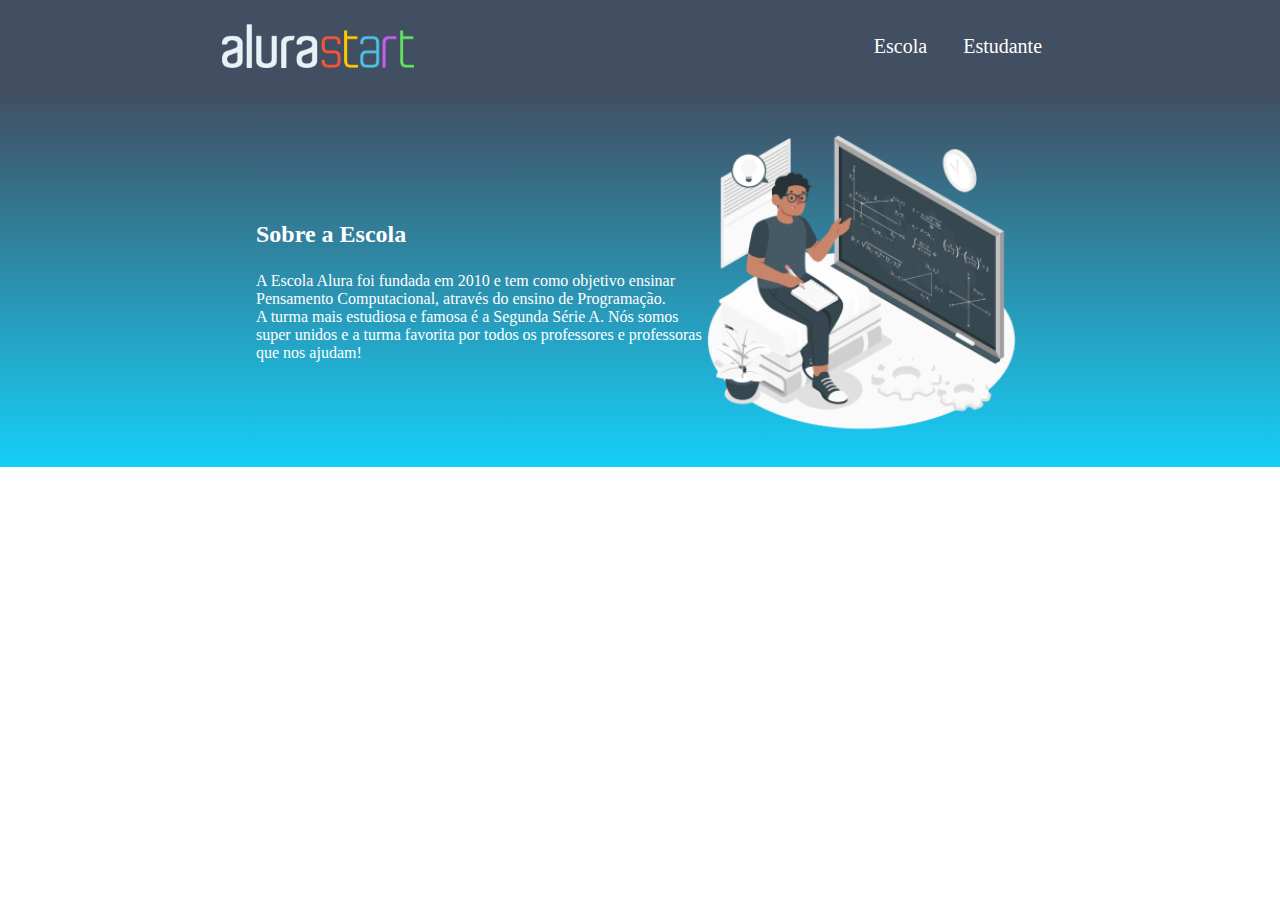
<file: index.html>
<!DOCTYPE html>
<html lang="en">
<head>
    <meta charset="UTF-8">
    <meta name="viewport" content="width=device-width, initial-scale=1.0">
    <title>Document</title>
    <link rel="stylesheet" href="style.css">
</head>
<body>
    <header>
            </ul>
        </header>
     
        <html lang="en">
            <head>
                <meta charset="UTF-8">
                <meta http-equiv="X-UA-Compatible" content="IE=edge">
                <meta name="viewport" content="width=device-width, initial-scale=1.0">
                <title>Document</title>
                <link rel="stylesheet" href="style.css">
            </head>
            <body>
                <header class="cabecalho">
                    <img class="cabecalho-imagem" src="alurastart logo 1.png" alt="logo da alura start">
                    <ul class="cabecalho-lista">
                        <li class="cabecalho-lista-item">Escola</li>
                        <li class="cabecalho-lista-item">Estudante</li>
                    </ul>
                </header>
            
            
                <section class="escola">
                    <div class="escola-div-conteudo">
                        <h2 class="escola-titulo">Sobre a Escola</h2>
                        <p class="escola-texto-um">A Escola Alura foi fundada em 2010 e tem como objetivo ensinar Pensamento Computacional, através do ensino de  Programação.</p>
                        <p class="escola-texto-dois">A turma mais estudiosa e famosa é a Segunda Série A. Nós somos super unidos e a turma favorita por todos os professores e professoras que nos ajudam!</p>
                    </div>
                    <img class="escola-imagem" src="Formula-amico 1.png" alt="Professora no quadro">
                </section>
            </body>
            
            </html>
            

        
            
        
    
    
    
        
        
    
</body>
</html>
</file>
<file: style.css>
header{
    background-color: #424E61;
    color: white;
}

.cabecalho-imagem{
    width: 20%;
}

* {
    margin: 0;
    padding: 0;
}

.cabecalho {
    background-color: #424E61;
    color: white;
    display: flex;
    justify-content: space-around;
    align-items: center;
    padding: 24px 0;
}

.cabecalho-imagem{
    width: 15%;
}

.cabecalho-lista-item{
    display: inline-block;
    margin: 0 16px;
    font-size: 20px;
}

.escola-imagem{
    width: 25%;
}

.escola{
    background-image: linear-gradient(#424E61,#16CFF8);
    color:white;
    display: flex;
    justify-content: center;
    align-items: center;
    padding: 24px 0;
}

.escola-div-conteudo{
    width: 35%;
}
.escola-titulo{
    padding: 24px 0;
}
</file>
